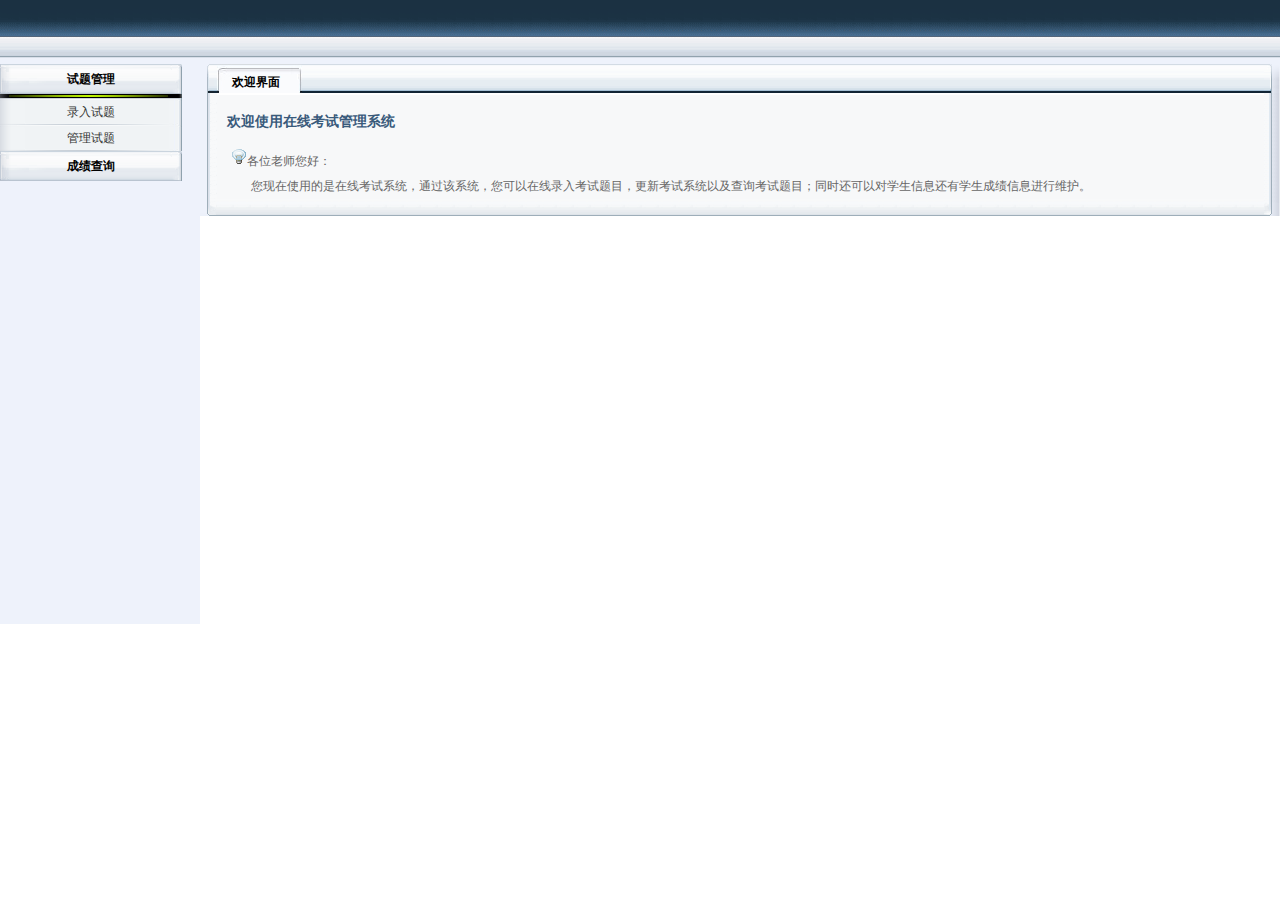
<file: sshAnswer/src/main/webapp/teacher/index.html>
<html>
<head>
<title>����ϵͳ��������</title>
<meta http-equiv=Content-Type content=text/html;charset=gb2312>
</head>
<frameset rows="64,*"  frameborder="NO" border="0" framespacing="0">
	<frame src="admin_top.html" noresize="noresize" frameborder="NO" name="topFrame" scrolling="no" marginwidth="0" marginheight="0" target="main" />
	
  <frameset cols="200,*"  rows="560,*" id="frame">
	<frame src="left.html" name="leftFrame" noresize="noresize" marginwidth="0" marginheight="0" frameborder="0" scrolling="no" target="main" />
	<frame src="right.html" name="main" marginwidth="0" marginheight="0" frameborder="0" scrolling="auto" target="_self" />
  </frameset>
  
<noframes>
  <body></body>
</noframes>
</html>
</file>
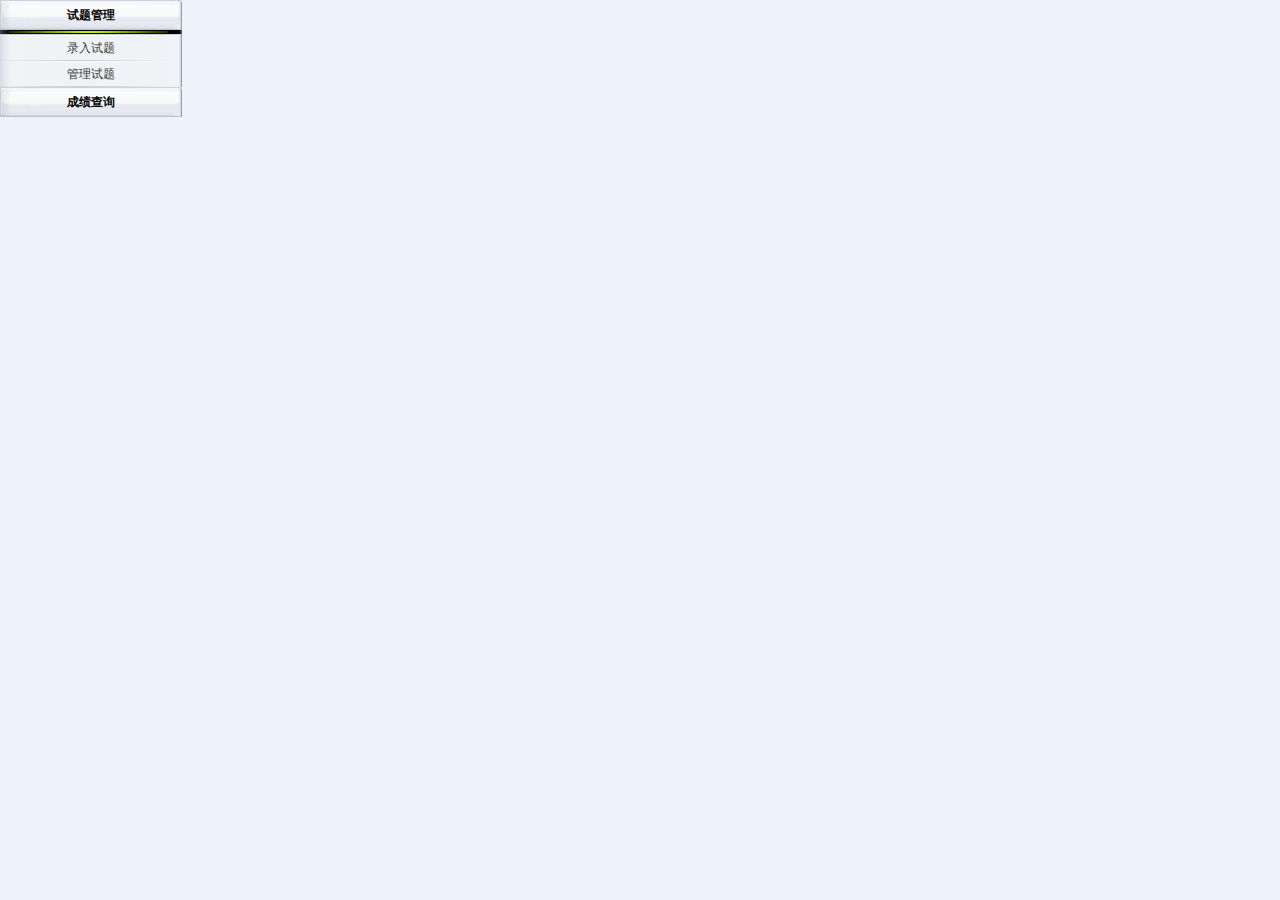
<file: sshAnswer/src/main/webapp/teacher/left.html>
<!DOCTYPE html PUBLIC "-//W3C//DTD XHTML 1.0 Transitional//EN" "http://www.w3.org/TR/xhtml1/DTD/xhtml1-transitional.dtd">
<html xmlns="http://www.w3.org/1999/xhtml">
<head>
<meta http-equiv="Content-Type" content="text/html; charset=gb2312" />
<title>����ҳ��</title>

<script src="js/prototype.lite.js" type="text/javascript"></script>
<script src="js/moo.fx.js" type="text/javascript"></script>
<script src="js/moo.fx.pack.js" type="text/javascript"></script>
<style>

body {
	font:12px Arial, Helvetica, sans-serif;
	color: #000;
	background-color: #EEF2FB;
	margin: 0px;
}
#container {
	width: 182px;
}
H1 {
	font-size: 12px;
	margin: 0px;
	width: 182px;
	cursor: pointer;
	height: 30px;
	line-height: 20px;	
}
H1 a {
	display: block;
	width: 182px;
	color: #000;
	height: 30px;
	text-decoration: none;
	moz-outline-style: none;
	background-image: url(images/menu_bgs.gif);
	background-repeat: no-repeat;
	line-height: 30px;
	text-align: center;
	margin: 0px;
	padding: 0px;
}
.content{
	width: 182px;
	height: 26px;
	
}
.MM ul {
	list-style-type: none;
	margin: 0px;
	padding: 0px;
	display: block;
}
.MM li {
	font-family: Arial, Helvetica, sans-serif;
	font-size: 12px;
	line-height: 26px;
	color: #333333;
	list-style-type: none;
	display: block;
	text-decoration: none;
	height: 26px;
	width: 182px;
	padding-left: 0px;
}
.MM {
	width: 182px;
	margin: 0px;
	padding: 0px;
	left: 0px;
	top: 0px;
	right: 0px;
	bottom: 0px;
	clip: rect(0px,0px,0px,0px);
}
.MM a:link {
	font-family: Arial, Helvetica, sans-serif;
	font-size: 12px;
	line-height: 26px;
	color: #333333;
	background-image: url(images/menu_bg1.gif);
	background-repeat: no-repeat;
	height: 26px;
	width: 182px;
	display: block;
	text-align: center;
	margin: 0px;
	padding: 0px;
	overflow: hidden;
	text-decoration: none;
}
.MM a:visited {
	font-family: Arial, Helvetica, sans-serif;
	font-size: 12px;
	line-height: 26px;
	color: #333333;
	background-image: url(images/menu_bg1.gif);
	background-repeat: no-repeat;
	display: block;
	text-align: center;
	margin: 0px;
	padding: 0px;
	height: 26px;
	width: 182px;
	text-decoration: none;
}
.MM a:active {
	font-family: Arial, Helvetica, sans-serif;
	font-size: 12px;
	line-height: 26px;
	color: #333333;
	background-image: url(images/menu_bg1.gif);
	background-repeat: no-repeat;
	height: 26px;
	width: 182px;
	display: block;
	text-align: center;
	margin: 0px;
	padding: 0px;
	overflow: hidden;
	text-decoration: none;
}
.MM a:hover {
	font-family: Arial, Helvetica, sans-serif;
	font-size: 12px;
	line-height: 26px;
	font-weight: bold;
	color: #006600;
	background-image: url(images/menu_bg2.gif);
	background-repeat: no-repeat;
	text-align: center;
	display: block;
	margin: 0px;
	padding: 0px;
	height: 26px;
	width: 182px;
	text-decoration: none;
}
</style>
</head>

<body>
<table width="100%" height="280" border="0" cellpadding="0" cellspacing="0" bgcolor="#EEF2FB">
  <tr>
    <td width="182" valign="top"><div id="container">
      <h1 class="type"><a href="javascript:void(0)">�������</a></h1>
      <div class="content">
        <table width="100%" border="0" cellspacing="0" cellpadding="0">
          <tr>
            <td><img src="images/menu_topline.gif" width="182" height="5" /></td>
          </tr>
        </table>
        <ul class="MM">
          <li><a href="subjectAdd.jsp" target="main">¼������</a></li>
          <li><a href="findAll_paper" target="main">��������</a></li>   
        </ul>
      </div>
      <h1 class="type"><a href="javascript:void(0)">�ɼ���ѯ</a></h1>
      <div class="content">
        <table width="100%" border="0" cellspacing="0" cellpadding="0">
          <tr>
            <td><img src="images/menu_topline.gif" width="182" height="5" /></td>
          </tr>
        </table>
        <ul class="MM">
          <li><a href="studentQueryByClass.jsp" target="main">����ĳ�����гɼ�</a></li>
        </ul>
    
      </div>
      </div>
        <script type="text/javascript">
		var contents = document.getElementsByClassName('content');
		var toggles = document.getElementsByClassName('type');
	
		var myAccordion = new fx.Accordion(
			toggles, contents, {opacity: true, duration: 400}
		);
		myAccordion.showThisHideOpen(contents[0]);
	</script>
        </td>
  </tr>
</table>
</body>
</html>
</file>
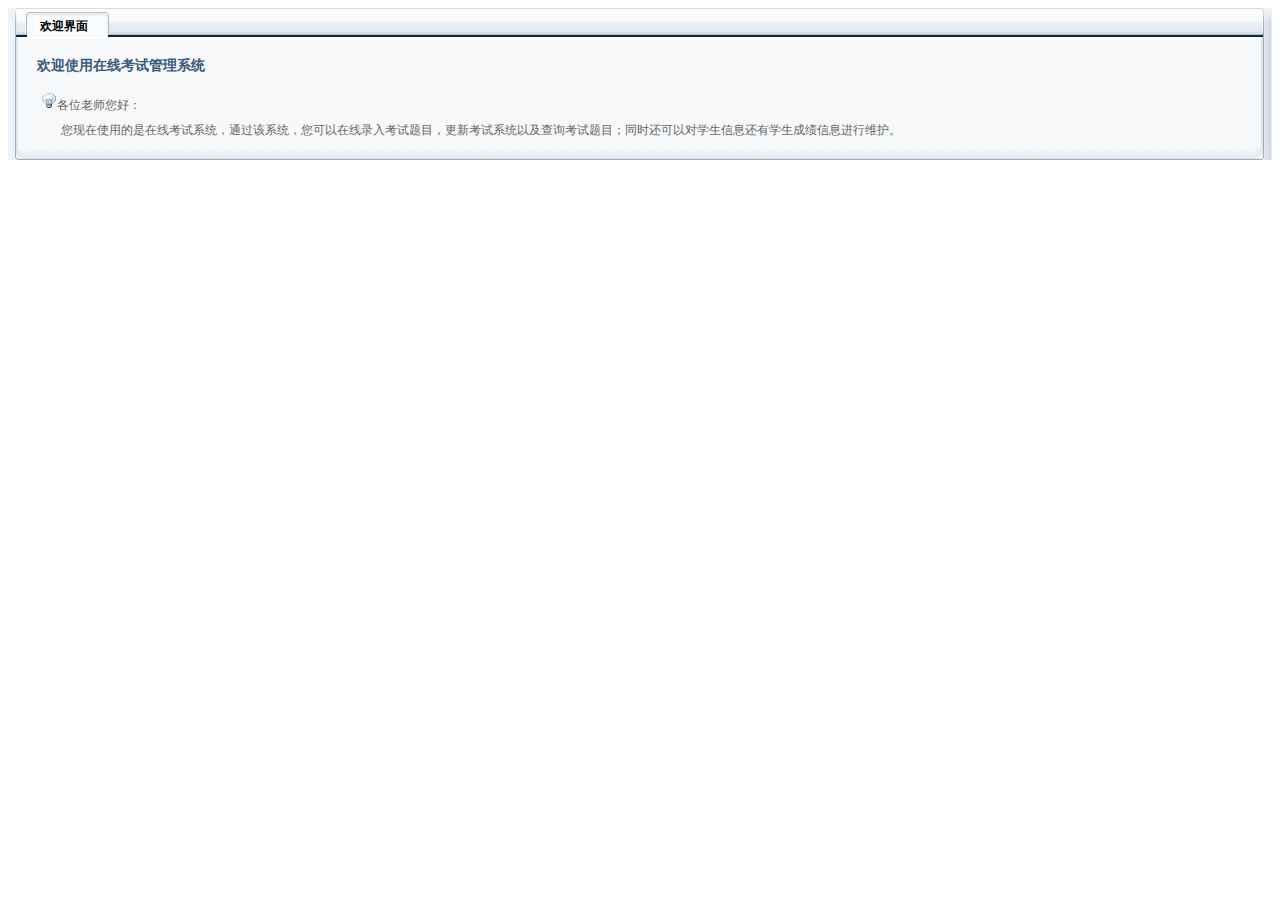
<file: sshAnswer/src/main/webapp/teacher/right.html>
<link href="images/skin.css" rel="stylesheet" type="text/css" />
<meta http-equiv="Content-Type" content="text/html; charset=gb2312" /><style type="text/css">

</style>
<body>
<table width="100%" border="0" cellpadding="0" cellspacing="0">
  <tr>
    <td width="17" valign="top" background="images/mail_leftbg.gif"><img src="images/left-top-right.gif" width="17" height="29" /></td>
    <td valign="top" background="images/content-bg.gif"><table width="100%" height="31" border="0" cellpadding="0" cellspacing="0" class="left_topbg" id="table2">
      <tr>
        <td height="31"><div class="titlebt">��ӭ����</div></td>
      </tr>
    </table></td>
    <td width="16" valign="top" background="images/mail_rightbg.gif"><img src="images/nav-right-bg.gif" width="16" height="29" /></td>
  </tr>
  <tr>
    <td valign="middle" background="images/mail_leftbg.gif">&nbsp;</td>
    <td valign="top" bgcolor="#F7F8F9"><table width="98%" border="0" align="center" cellpadding="0" cellspacing="0">
      <tr>
        <td width="53%" valign="top">&nbsp;</td>
        </tr>
      <tr>
        <td valign="top"><span class="left_bt">��ӭʹ�����߿��Թ���ϵͳ</span><br>
              <br>
            <span class="left_txt">&nbsp;<img src="images/ts.gif" width="16" height="16">��λ��ʦ���ã�<br>
          &nbsp;&nbsp;&nbsp;&nbsp;&nbsp;&nbsp;&nbsp;������ʹ�õ���</span><span class="left_txt">���߿���ϵͳ��ͨ����ϵͳ������������¼�뿼����Ŀ�����¿���ϵͳ�Լ���ѯ������Ŀ��ͬʱ�����Զ�ѧ����Ϣ����ѧ���ɼ���Ϣ����ά����<br>
</span></td>
        </tr>
      
    </table></td>
    <td background="images/mail_rightbg.gif">&nbsp;</td>
  </tr>
  <tr>
    <td valign="bottom" background="images/mail_leftbg.gif"><img src="images/buttom_left2.gif" width="17" height="17" /></td>
    <td background="images/buttom_bgs.gif"><img src="images/buttom_bgs.gif" width="17" height="17"></td>
    <td valign="bottom" background="images/mail_rightbg.gif"><img src="images/buttom_right2.gif" width="16" height="17" /></td>
  </tr>
</table>
</body>
</file>
<file: sshAnswer/src/main/webapp/teacher/images/skin.css>
.login_top_bg {
	background-image: url(login-top-bg.gif);
	background-repeat: repeat-x;
}
.body {
	background-color: #EEF2FB;
	left: 0px;
	top: 0px;
	right: 0px;
	bottom: 0px;
}

.login-buttom-bg {
	background-image: url(login-buttom-bg.gif);
	background-repeat: repeat-x;
}
.login-buttom-txt {
	font-family: Arial, Helvetica, sans-serif;
	font-size: 10px;
	color: #ABCAD3;
	text-decoration: none;
	line-height: 20px;
}
.login_txt {
	font-family: Arial, Helvetica, sans-serif;
	font-size: 12px;
	line-height: 25px;
	color: #333333;
}
.Submit {
	font-family: Arial, Helvetica, sans-serif;
	font-size: 12px;
	color: #629DAE;
	text-decoration: none;
	background-image: url(Submit_bg.gif);
	background-repeat: repeat-x;
}
.login_bg {
	background-image: url(login_bg.jpg);
	background-repeat: repeat-x;
}
.login_bg2 {
	background-image: url(login-content-bg.gif);
	background-repeat: no-repeat;
	background-position: right;
}

.admin_txt {
	font-family: Arial, Helvetica, sans-serif;
	font-size: 12px;
	color: #FFFFFF;
	text-decoration: none;
	height: 38px;
	width: 100%;
	position: �̶�;
	line-height: 38px;
}
.login_txt_bt {
	font-family: Arial, Helvetica, sans-serif;
	font-size: 14px;
	line-height: 25px;
	color: #666666;
	font-weight: bold;
}
.admin_topbg {
	background-image: url(top-right.gif);
	background-repeat: repeat-x;
}
.txt_bt {
	font-family: Arial, Helvetica, sans-serif;
	font-size: 12px;
	line-height: 25px;
	font-weight: bold;
	color: #000000;
	text-decoration: none;
}
.left_topbg {
	background-image: url(content-bg.gif);
	background-repeat: repeat-x;
}
.admin_toptxt {
	font-family: Arial, Helvetica, sans-serif;
	font-size: 12px;
	color: #4A8091;
	height: 18px;
	width: 100%;
	overflow: hidden;
	position: �̶�;
}

.left_bt {
	font-family: Arial, Helvetica, sans-serif;
	font-size: 14px;
	font-weight: bold;
	color: #395a7b;
}
.left_bt2 {
	font-family: Arial, Helvetica, sans-serif;
	font-size: 12px;
	line-height: 25px;
	font-weight: bold;
	color: #333333;
}
.titlebt {
	font-size: 12px;
	line-height: 26px;
	font-weight: bold;
	color: #000000;
	background-image: url(top_bt.jpg);
	background-repeat: no-repeat;
	display: block;
	text-indent: 15px;
	padding-top: 5px;
}

.left_txt {
	font-family: Arial, Helvetica, sans-serif;
	font-size: 12px;
	line-height: 25px;
	color: #666666;
}
.left_txt2 {
	font-family: Arial, Helvetica, sans-serif;
	font-size: 12px;
	line-height: 25px;
	color: #000000;
}
.nowtable {
	background-color: #e1e5ee;
	border-top-width: 1px;
	border-right-width: 1px;
	border-bottom-width: 1px;
	border-left-width: 1px;
	border-top-style: solid;
	border-top-color: #bfc4ca;
	border-right-color: #bfc4ca;
	border-bottom-color: #bfc4ca;
	border-left-color: #bfc4ca;
}
.left_txt3 {
	font-family: Arial, Helvetica, sans-serif;
	font-size: 12px;
	line-height: 25px;
	color: #003366;
	text-decoration: none;
}



.left_ts {
	font-family: Arial, Helvetica, sans-serif;
	font-size: 12px;
	line-height: 25px;
	font-weight: bold;
	color: #FF6600;
}
.line_table {
	border: 1px solid #CCCCCC;
}
.sec1 {
	CURSOR: hand;
	COLOR: #000000;
	font-family: Arial, Helvetica, sans-serif;
	font-size: 12px;
	line-height: 25px;
	border: 1px solid #B5D0D9;
	background-image: url(right_smbg.jpg);
	background-repeat: repeat-x;
}
.sec2 {
	FONT-WEIGHT: bold;
	CURSOR: hand;
	COLOR: #000000;
	font-family: Arial, Helvetica, sans-serif;
	font-size: 12px;
	line-height: 25px;
	background-color: #e2e7ed;
	border: 1px solid #e2e7ed;
}
.main_tab {
	COLOR: #000000;
	BACKGROUND-COLOR: #e2e7ed;
	border: 1px solid #e2e7ed;
}
.MM a {
	font-family: Arial, Helvetica, sans-serif;
	font-size: 12px;
	line-height: 26px;
	color: #666666;
	background-image: url(menu_bg.gif);
	background-repeat: no-repeat;
	list-style-type: none;
	list-style-image: none;
}
a:link {
	font-size: 12px;
	line-height: 25px;
	color: #333333;
	text-decoration: none;
}
a:hover {
	font-size: 12px;
	line-height: 25px;
	color: #666666;
	text-decoration: none;
}
a:visited {
	font-size: 12px;
	line-height: 25px;
	color: #333333;
	text-decoration: none;
}


.MM a:link {
	font-family: Arial, Helvetica, sans-serif;
	font-size: 12px;
	line-height: 26px;
	color: #666666;
	background-image: url(menu_bg.gif);
	background-repeat: no-repeat;
	list-style-type: none;
	list-style-image: none;
}
</file>
